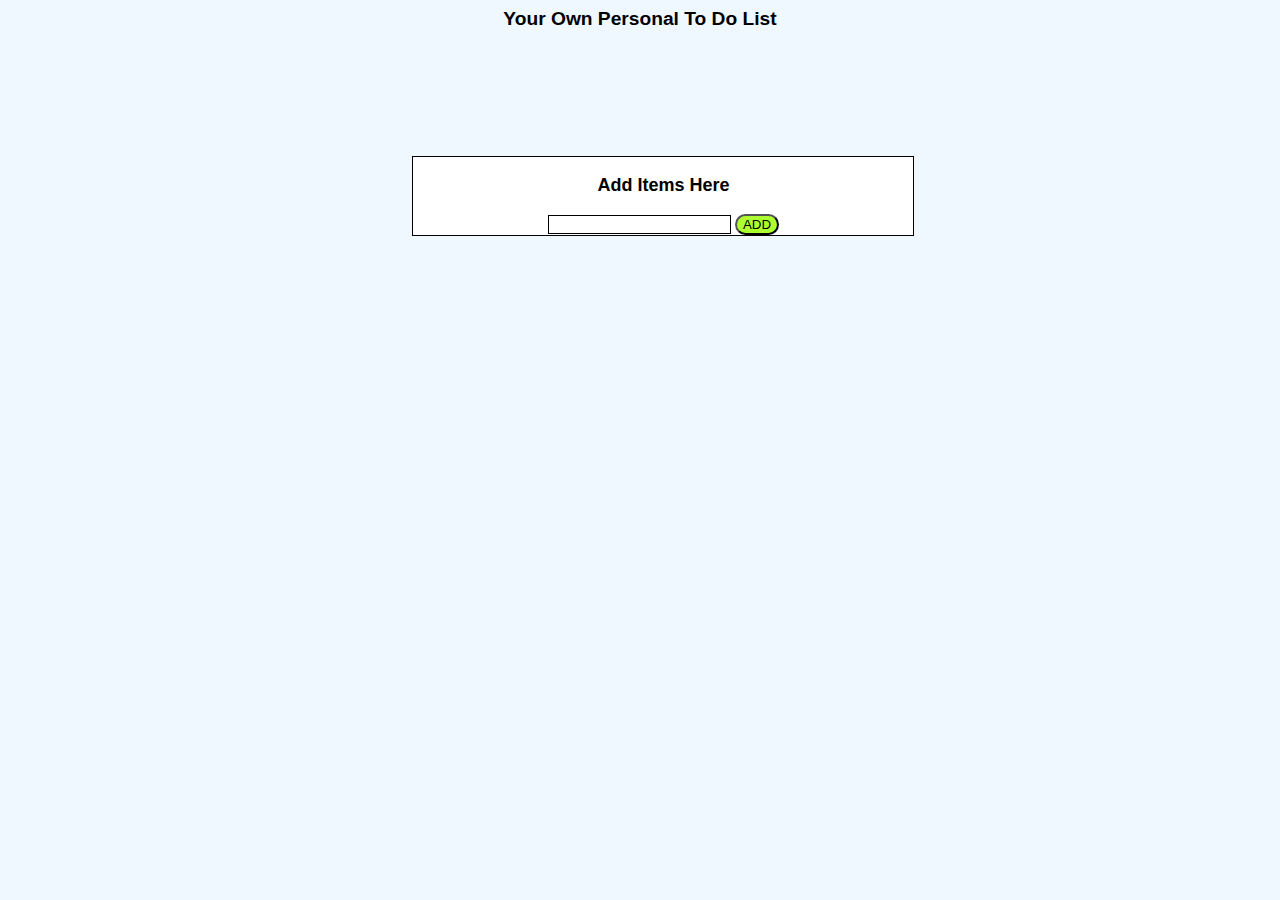
<file: index.html>
<!DOCTYPE html>
<html lang="en">
<head>
    <meta charset="UTF-8">
    <meta name="viewport" content="width=device-width, initial-scale=1.0">
    <title>To Do List</title>
    <link rel="stylesheet" href="To-Do List.css">
</head>
<body>
    <header>Your Own Personal To Do List</header>
    <div class="container-general">
        <p id="instruction">Add Items Here</p>
        <input id="input" type="text" maxlength="40"> <button id="add" onclick="addItem()">ADD</button>
        <div id="To-Do"></div>
    </div>
</body>
<script src="To-Do List.js"></script>
</html>
</file>
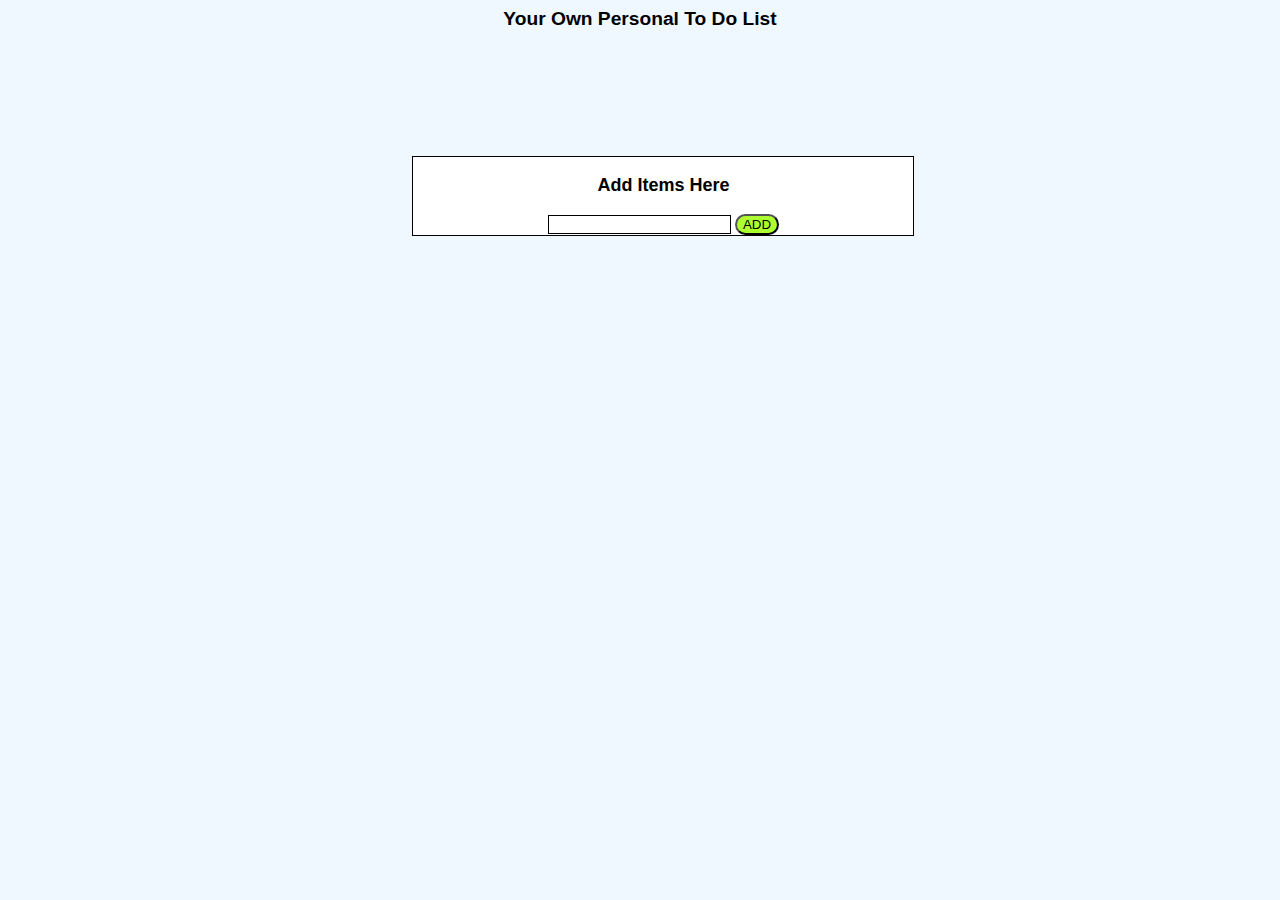
<file: To-Do List.html>
<!DOCTYPE html>
<html lang="en">
<head>
    <meta charset="UTF-8">
    <meta name="viewport" content="width=device-width, initial-scale=1.0">
    <title>To Do List</title>
    <link rel="stylesheet" href="To-Do List.css">
</head>
<body>
    <header>Your Own Personal To Do List</header>
    <div class="container-general">
        <p id="instruction">Add Items Here</p>
        <input id="input" type="text" maxlength="40"> <button id="add" onclick="addItem()">ADD</button>
        <div id="To-Do"></div>
    </div>
</body>
<script src="To-Do List.js"></script>
</html>
</file>
<file: To-Do List.css>
header{
    font-size: larger;
    font-weight: bolder;
    font-family: 'Franklin Gothic Medium', 'Arial Narrow', Arial, sans-serif;
    text-align: center;
}


body{
    background-color: aliceblue;
}


.container-general{
    display: block;
    background-color: white;
    border: 1px black solid;
    width: 500px;
    text-align: center;
    margin: 10% 32%;
}

#instruction{
    font-size: large;
    font-weight: bold;
    font-family: 'Franklin Gothic Medium', 'Arial Narrow', Arial, sans-serif;
}

input{
    border: 1px black solid;
}

#add{
    border-radius: 40px;
    background-color: greenyellow;
}

#reset{
    border-radius: 40px;
    background-color: red;
}

To-Do{
    color: black;
}
</file>
